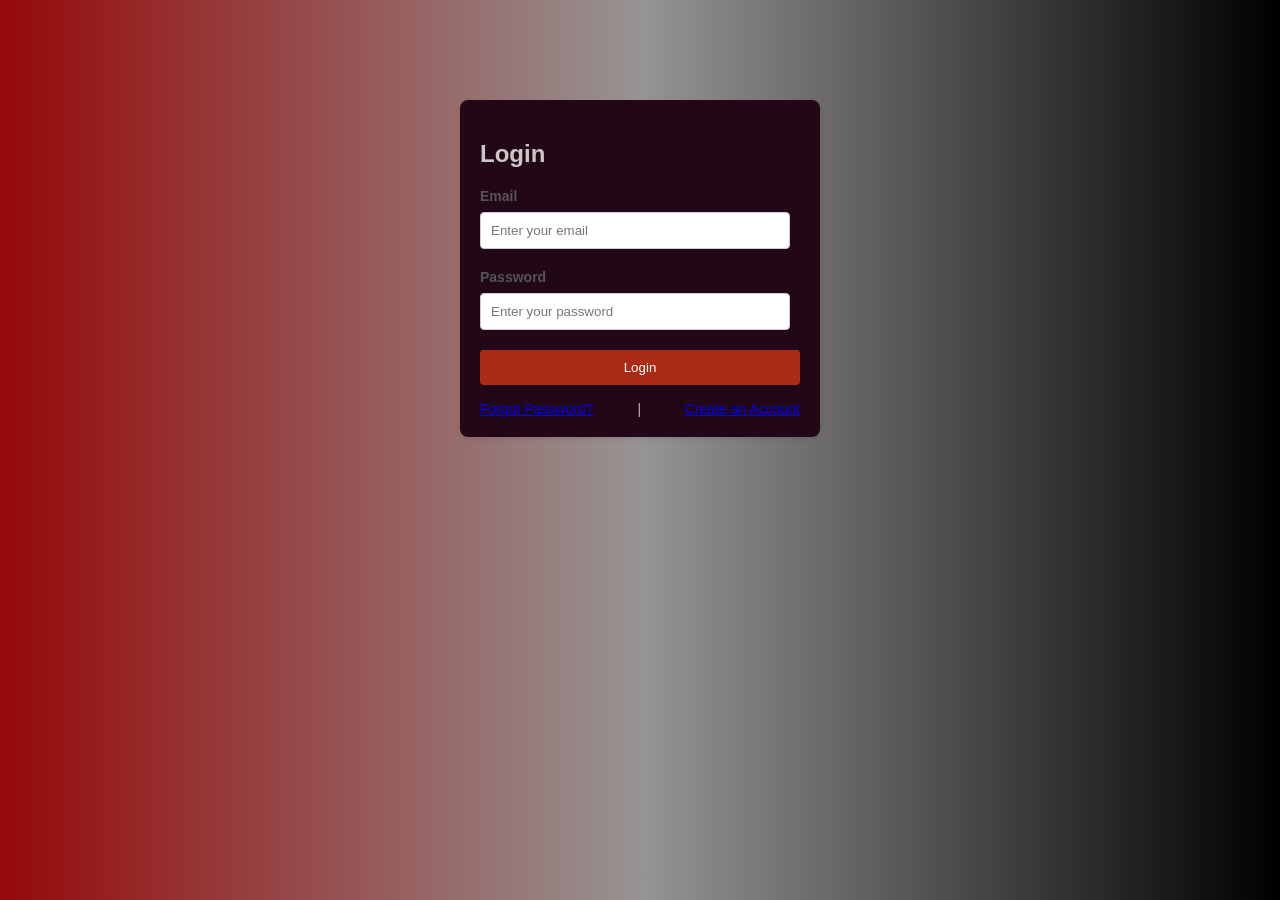
<file: index.html>
<!DOCTYPE html>
<html lang="en">
<head>
  <meta charset="UTF-8">
  <meta name="viewport" content="width=device-width, initial-scale=1.0">
  <title>Login Page</title>
  <link rel="stylesheet" href="styles.css">
</head>
<body class="bg-gray-100 font-sans flex items-center justify-center h-screen">

  <div class="card">
    <h2 class="title">Login</h2>

    <form id="loginForm" onsubmit="login(event)">
      <div class="form-group">
        <label for="email">Email</label>
        <input type="email" id="email" name="email" required class="input-field" placeholder="Enter your email">
      </div>

      <div class="form-group">
        <label for="password">Password</label>
        <input type="password" id="password" name="password" required class="input-field" placeholder="Enter your password">
      </div>

      <button type="submit" class="btn">Login</button>
    </form>

    <div class="links">
      <a href="#" onclick="forgetPassword()">Forgot Password?</a>
      <span class="separator">|</span>
      <a href="#" onclick="createAccount()">Create an Account</a>
    </div>
  </div>

  <script src="script.js"></script> </body>
</html>
</file>
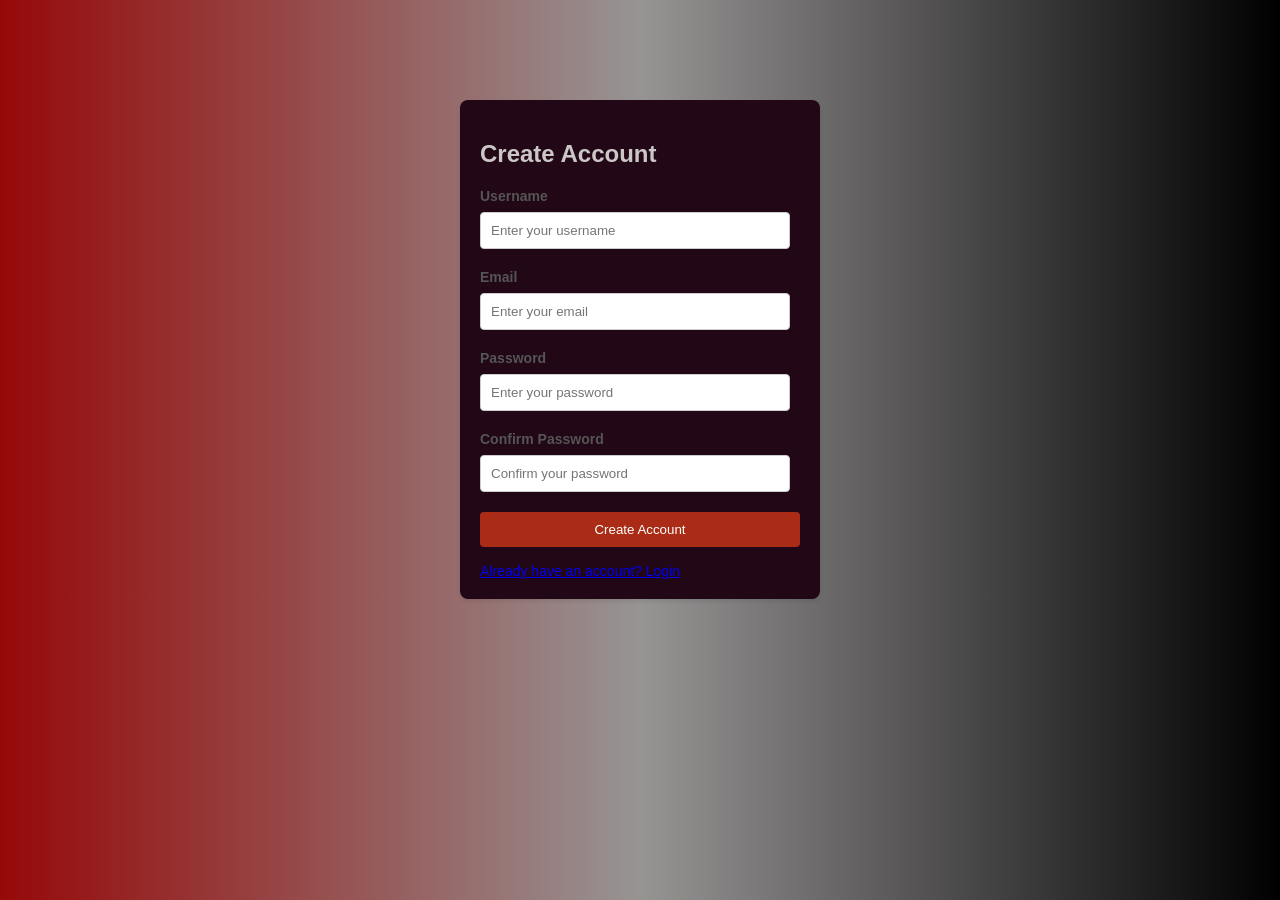
<file: createaccount.html>
<!DOCTYPE html>
<html lang="en">
<head>
  <meta charset="UTF-8">
  <meta name="viewport" content="width=device-width, initial-scale=1.0">
  <title>Create Account</title>
  <link rel="stylesheet" href="styles.css"> </head>
<body class="bg-gray-100 font-sans flex items-center justify-center h-screen">

  <div class="card">
    <h2 class="title">Create Account</h2>

    <form id="createAccountForm">
      <div class="form-group">
        <label for="username">Username</label>
        <input type="text" id="username" name="username" required class="input-field" placeholder="Enter your username">
      </div>

      <div class="form-group">
        <label for="email">Email</label>
        <input type="email" id="email" name="email" required class="input-field" placeholder="Enter your email">
      </div>

      <div class="form-group">
        <label for="password">Password</label>
        <input type="password" id="password" name="password" required class="input-field" placeholder="Enter your password">
      </div>

      <div class="form-group">
        <label for="confirmPassword">Confirm Password</label>
        <input type="password" id="confirmPassword" name="confirmPassword" required class="input-field" placeholder="Confirm your password">
      </div>

      <button type="submit" class="btn">Create Account</button>
    </form>

    <div class="links">
      <a href="index.html">Already have an account? Login</a>
    </div>
  </div>

  <script src="script.js"></script> </body>
</html>
</file>
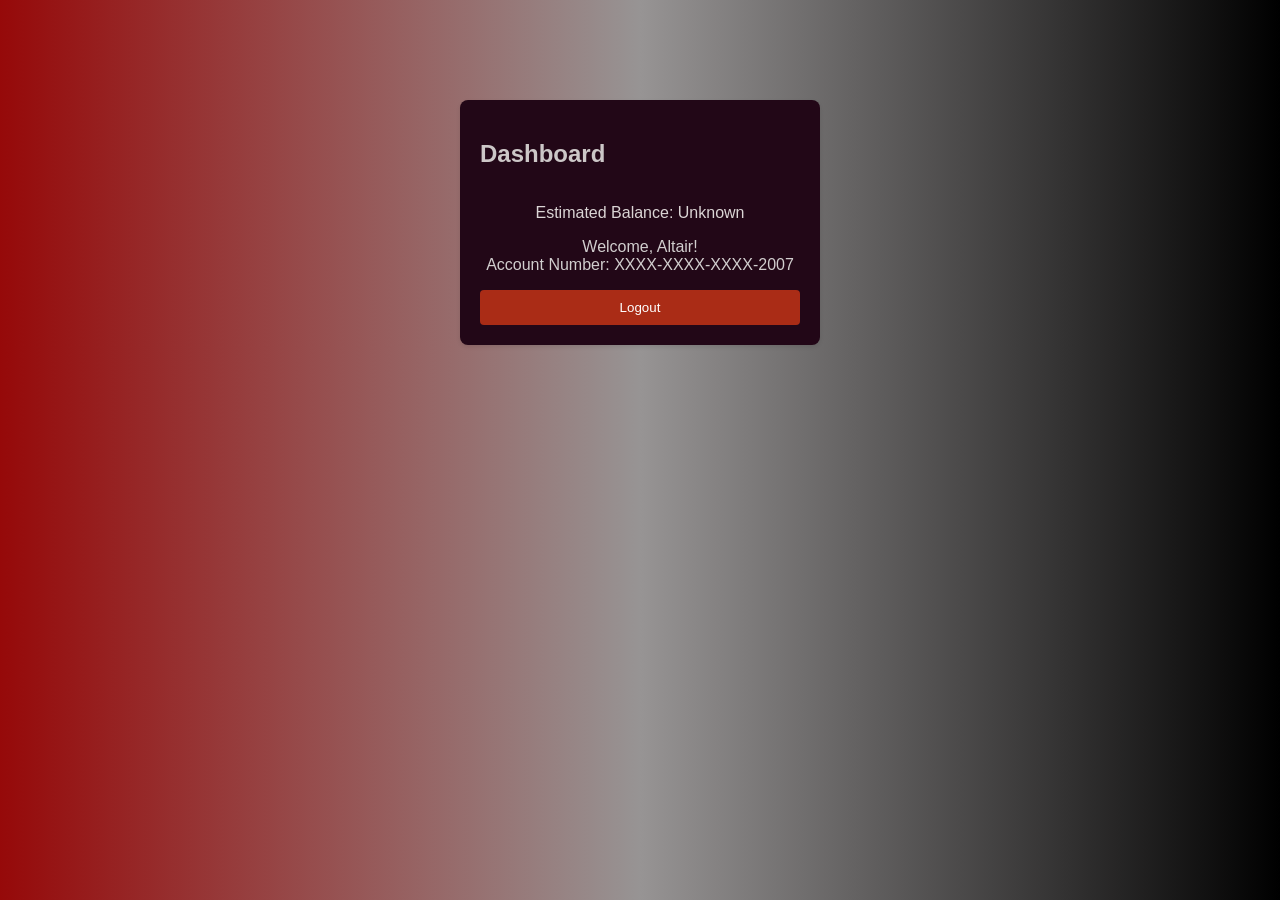
<file: dashboard.html>
<!DOCTYPE html>
<html lang="en">
<head>
  <meta charset="UTF-8">
  <meta name="viewport" content="width=device-width, initial-scale=1.0">
  <title>Dashboard</title>
  <link rel="stylesheet" href="styles.css">
</head>
<body class="bg-gray-100 font-sans flex items-center justify-center h-screen">
  <div class="card">
    <h2 class="title">Dashboard</h2>
    <div class="dashboard-info">
      <p class="balance-info" id="balanceInfo">Estimated Balance: Unknown</p>
      <p class="user-info" id="userInfo">Welcome, Altair! <br> Account Number: XXXX-XXXX-XXXX-2007</p>
    </div>
    <button onclick="logout()" class="btn">Logout</button>
  </div>
  <script src="script.js"></script>
</body>
</html>
</file>
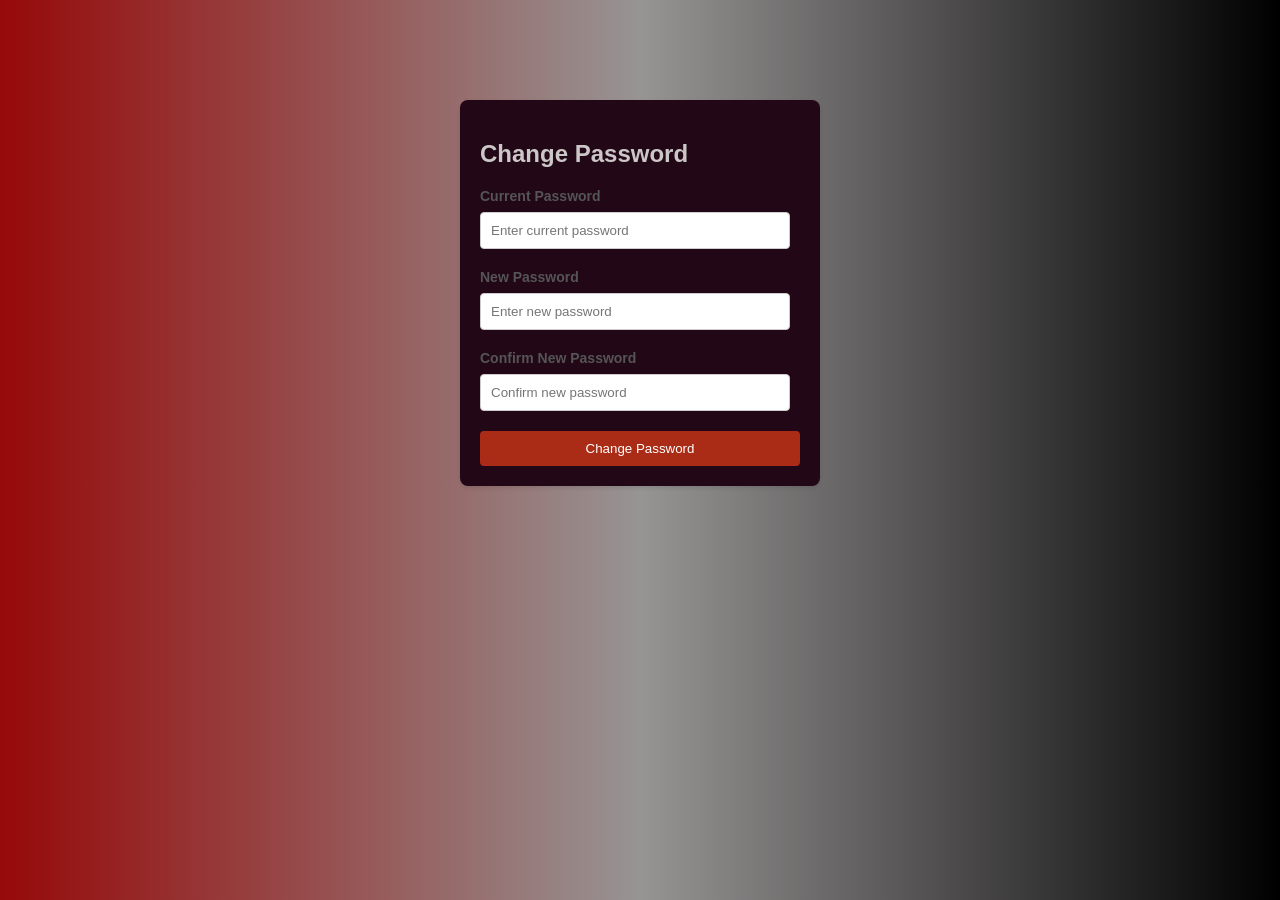
<file: forgetpassword.html>
<!DOCTYPE html>
<html lang="en">
<head>
  <meta charset="UTF-8">
  <meta name="viewport" content="width=device-width, initial-scale=1.0">
  <title>Change Password</title>
  <link rel="stylesheet" href="styles.css">
</head>
<body class="bg-gray-100 font-sans flex items-center justify-center h-screen">
  <div class="card">
    <h2 class="title">Change Password</h2>
    <form id="changePasswordForm" onsubmit="changePassword(event)">
      <div class="form-group">
        <label for="currentPassword">Current Password</label>
        <input type="password" id="currentPassword" name="currentPassword" required class="input-field" placeholder="Enter current password">
      </div>
      <div class="form-group">
        <label for="newPassword">New Password</label>
        <input type="password" id="newPassword" name="newPassword" required class="input-field" placeholder="Enter new password">
      </div>
      <div class="form-group">
        <label for="confirmPassword">Confirm New Password</label>
        <input type="password" id="confirmPassword" name="confirmPassword" required class="input-field" placeholder="Confirm new password">
      </div>
      <button type="submit" class="btn">Change Password</button>
    </form>
  </div>
</body>
</html>
</file>
<file: styles.css>
body {
  margin: 0;
  padding: 0;
  font-family: 'Arial', sans-serif;
  background: linear-gradient(to right , rgb(150, 9, 9),rgb(151, 148, 148),black);
}

.container {
  height: 100vh;
}

.flex {
  display: flex;
}

.items-center {
  align-items: center;
}

.justify-center {
  justify-content: center;
}

.card {
  background-color: #220717;
  padding: 20px;
  border-radius: 8px;
  box-shadow: 0 2px 4px rgba(0, 0, 0, 0.1);
  width: 320px;
  margin-top: 100px;
  display: grid;
  align-items: center;
}

.title {
  font-size: 24px;
  font-weight: bold;
  color: #ccc7c7;
  margin-bottom: 20px;
}

.form-group {
  margin-bottom: 20px;
}

label {
  display: block;
  margin-bottom: 8px;
  font-size: 14px;
  font-weight: bold;
  color: #555;
}

.input-field {
  width: 90%;
  padding: 10px;
  border: 1px solid #ccc;
  border-radius: 4px;
}

.btn {
  background-color: #aa2c16;
  color: #fff;
  padding: 10px 15px;
  border: none;
  border-radius: 4px;
  cursor: pointer;
  width: 100%;
  transition: 0.2s;
}

.btn:active {
  background-color: #441442;
}

.links {
  margin-top: 16px;
  display: flex;
  align-items: center;
  justify-content: space-between;
  font-size: 14px;
}

.separator {
  margin: 0 8px;
  color: #bbb7b7;
}

.dashboard-card {
  background-color: #fff;
  padding: 20px;
  border-radius: 8px;
  box-shadow: 0 2px 4px rgba(0, 0, 0, 0.1);
  width: 320px;
}



.balance-info {
  font-size: 16px;
  color: #dbd5d5;
  margin-bottom: 16px;
}

.dashboard-info {
  text-align: center;
}

.user-info{
  color: rgb(209, 206, 206);
}
</file>
